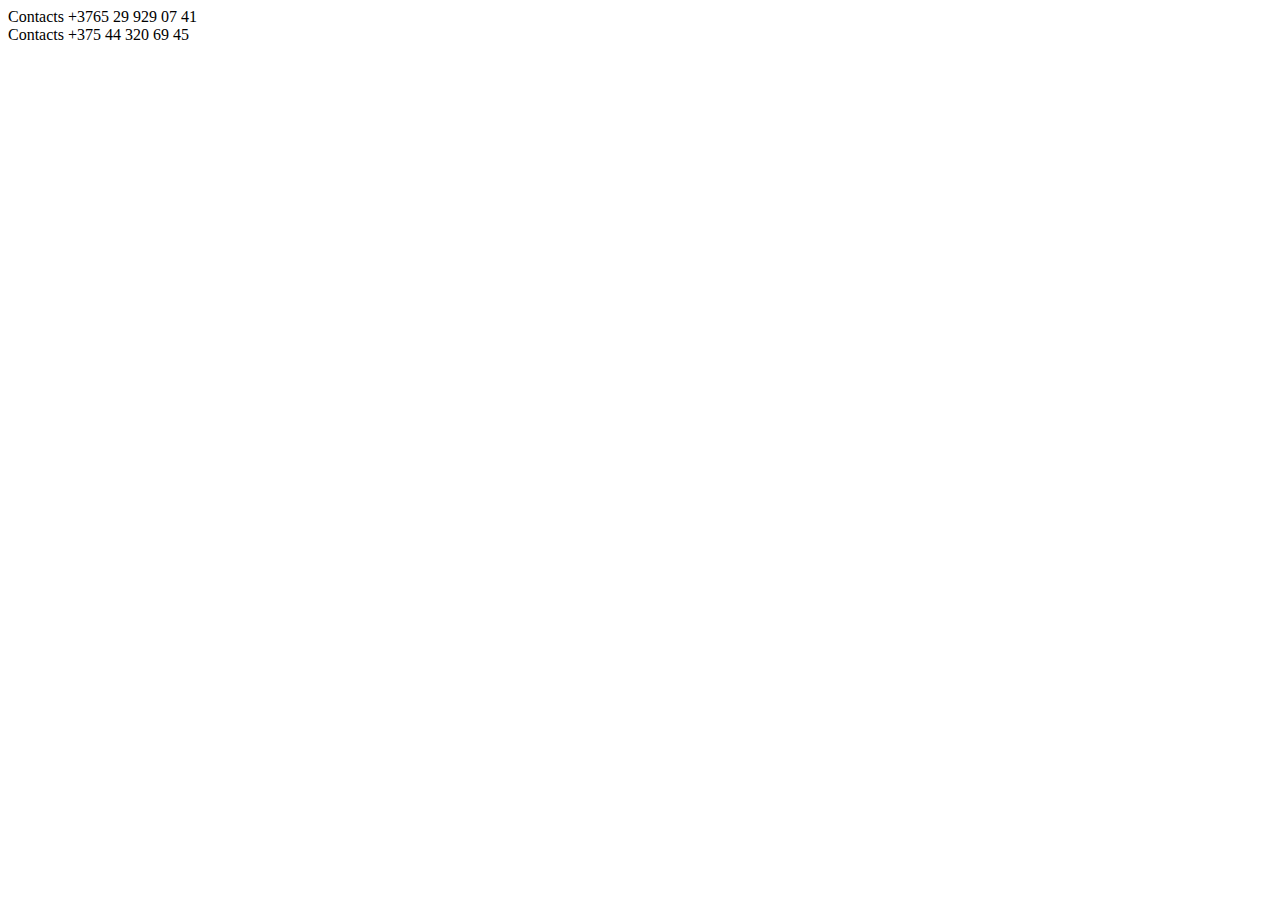
<file: special-app/index.html>
<!DOCTYPE html>
<html lang="en">

<head>
    <meta charset="UTF-8">
    <meta http-equiv="X-UA-Compatible" content="IE=edge">
    <meta name="viewport" content="width=device-width, initial-scale=1.0">
    <title>Docun</title>
</head>

<body>
    <div class="contects">Contacts +3765 29 929 07 41</div>
    <div class="contects">Contacts +375 44 320 69 45</div>
</body>

</html>
</file>
